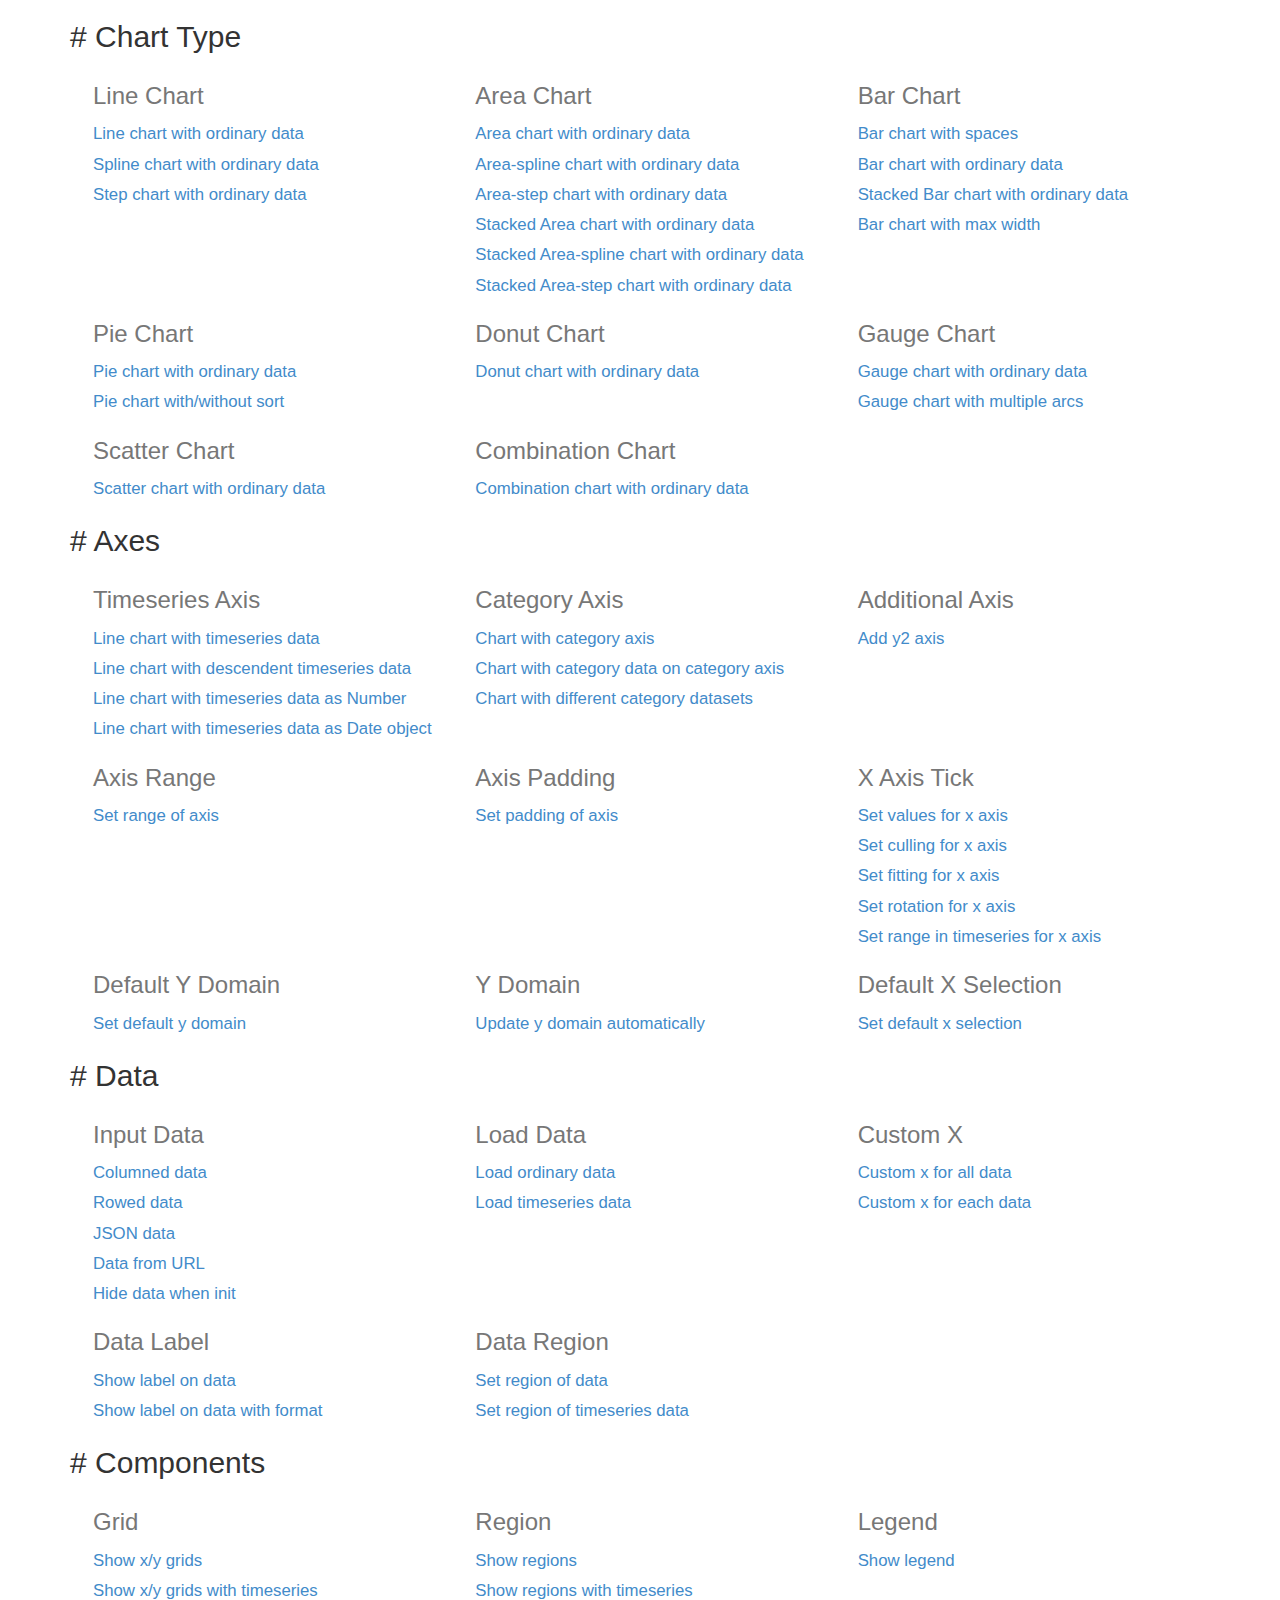
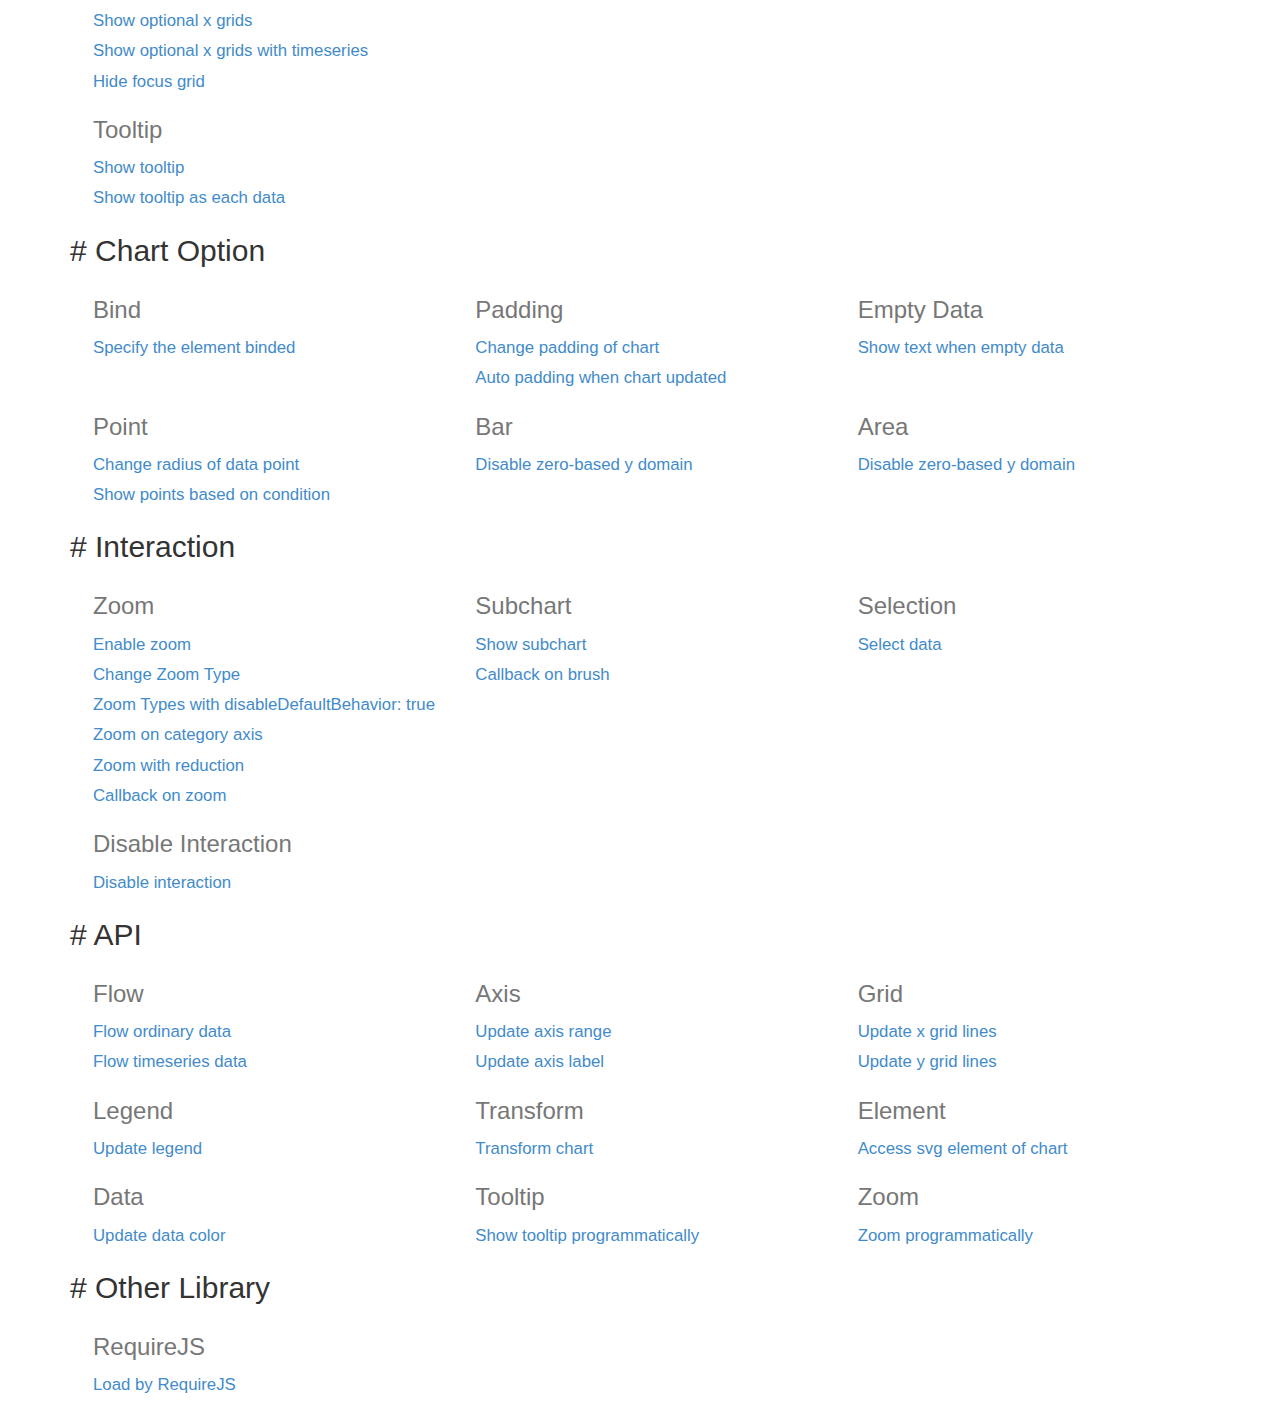
<file: c3/htdocs/index.html>
<html>
  <head>
    <link href="./css/bootstrap.min.css" rel="stylesheet">
    <link href="./css/index.css" rel="stylesheet">
  </head>
  <body>
    <div class="container">
      <div class="section">
        <h2># <span>Chart Type</span></h2>
        <div>
          <div class="row">
            <div class="col-md-4">
              <h3>Line Chart</h3>
              <a href="./samples/simple.html">
                Line chart with ordinary data
              </a>
              <a href="./samples/chart_spline.html">
                Spline chart with ordinary data
              </a>
              <a href="./samples/chart_step.html">
                Step chart with ordinary data
              </a>
            </div>
            <div class="col-md-4">
              <h3>Area Chart</h3>
              <a href="./samples/chart_area.html">
                Area chart with ordinary data
              </a>
              <a href="./samples/chart_area_spline.html">
                Area-spline chart with ordinary data
              </a>
              <a href="./samples/chart_area_step.html">
                Area-step chart with ordinary data
              </a>
              <a href="./samples/chart_area_stacked.html">
                Stacked Area chart with ordinary data
              </a>
              <a href="./samples/chart_area_spline_stacked.html">
                Stacked Area-spline chart with ordinary data
              </a>
              <a href="./samples/chart_area_step_stacked.html">
                Stacked Area-step chart with ordinary data
              </a>
            </div>
            <div class="col-md-4">
              <h3>Bar Chart</h3>
              <a href="./samples/chart_bar_space.html">
                  Bar chart with spaces
              </a>
              <a href="./samples/chart_bar.html">
                Bar chart with ordinary data
              </a>
              <a href="./samples/chart_bar_stacked.html">
                Stacked Bar chart with ordinary data
              </a>
              <a href="./samples/chart_bar_max_width.html">
                Bar chart with max width
              </a>
            </div>
          </div>
          <div class="row">
            <div class="col-md-4">
              <h3>Pie Chart</h3>
              <a href="./samples/chart_pie.html">
                Pie chart with ordinary data
              </a>
              <a href="./samples/chart_pie_sort.html">
                Pie chart with/without sort
              </a>
            </div>
            <div class="col-md-4">
              <h3>Donut Chart</h3>
              <a href="./samples/chart_donut.html">
                Donut chart with ordinary data
              </a>
            </div>
            <div class="col-md-4">
              <h3>Gauge Chart</h3>
              <a href="./samples/chart_gauge.html">
                Gauge chart with ordinary data
              </a>
              <a href="./samples/chart_multi_arc_gauge.html">
                Gauge chart with multiple arcs
              </a>
            </div>
          </div>
          <div class="row">
            <div class="col-md-4">
              <h3>Scatter Chart</h3>
              <a href="./samples/chart_scatter.html">
                Scatter chart with ordinary data
              </a>
            </div>
            <div class="col-md-4">
              <h3>Combination Chart</h3>
              <a href="./samples/chart_combination.html">
                Combination chart with ordinary data
              </a>
            </div>
          </div>
        </div>
      </div>

      <div class="section">
        <h2># <span>Axes</span></h2>
        <div>
          <div class="row">
            <div class="col-md-4">
              <h3>Timeseries Axis</h3>
              <a href="./samples/timeseries.html">
                Line chart with timeseries data
              </a>
              <a href="./samples/timeseries_descendent.html">
                Line chart with descendent timeseries data
              </a>
              <a href="./samples/timeseries_raw.html">
                Line chart with timeseries data as Number
              </a>
              <a href="./samples/timeseries_date.html">
                Line chart with timeseries data as Date object
              </a>
            </div>
            <div class="col-md-4">
              <h3>Category Axis</h3>
              <a href="./samples/categorized.html">
                Chart with category axis
              </a>
              <a href="./samples/custom_x_categorized.html">
                Chart with category data on category axis
              </a>
              <a href="./samples/different_category_datasets.html">
                Chart with different category datasets
              </a>
            </div>
            <div class="col-md-4">
              <h3>Additional Axis</h3>
              <a href="./samples/axes_y2.html">
                Add y2 axis
              </a>
            </div>
          </div>
          <div class="row">
            <div class="col-md-4">
              <h3>Axis Range</h3>
              <a href="./samples/axes_range.html">
                Set range of axis
              </a>
            </div>
            <div class="col-md-4">
              <h3>Axis Padding</h3>
              <a href="./samples/axes_padding.html">
                Set padding of axis
              </a>
            </div>
            <div class="col-md-4">
              <h3>X Axis Tick</h3>
              <a href="./samples/axes_x_tick_values.html">
                Set values for x axis
              </a>
              <a href="./samples/axes_x_tick_culling.html">
                Set culling for x axis
              </a>
              <a href="./samples/axes_x_tick_fit.html">
                Set fitting for x axis
              </a>
              <a href="./samples/axes_x_tick_rotate.html">
                Set rotation for x axis
              </a>
              <a href="./samples/axes_x_range_timeseries.html">
                Set range in timeseries for x axis
              </a>
            </div>
          </div>
          <div class="row">
            <div class="col-md-4">
              <h3>Default Y Domain</h3>
              <a href="./samples/axes_y_default.html">
                Set default y domain
              </a>
            </div>
            <div class="col-md-4">
              <h3>Y Domain</h3>
              <a href="./samples/domain_y.html">
                Update y domain automatically
              </a>
            </div>
            <div class="col-md-4">
              <h3>Default X Selection</h3>
              <a href="./samples/axes_x_selection.html">
                Set default x selection
              </a>
            </div>
          </div>
        </div>
      </div>

      <div class="section">
        <h2># <span>Data</span></h2>
        <div>
          <div class="row">
            <div class="col-md-4">
              <h3>Input Data</h3>
              <a href="./samples/data_columned.html">
                Columned data
              </a>
              <a href="./samples/data_rowed.html">
                Rowed data
              </a>
              <a href="./samples/data_json.html">
                JSON data
              </a>
              <a href="./samples/data_url.html">
                Data from URL
              </a>
              <a href="./samples/data_hide.html">
                Hide data when init
              </a>
            </div>
            <div class="col-md-4">
              <h3>Load Data</h3>
              <a href="./samples/data_load.html">
                Load ordinary data
              </a>
              <a href="./samples/data_load_timeseries.html">
                Load timeseries data
              </a>
            </div>
            <div class="col-md-4">
              <h3>Custom X</h3>
              <a href="./samples/custom_x_scale.html">
                Custom x for all data
              </a>
              <a href="./samples/custom_xs_scale.html">
                Custom x for each data
              </a>
            </div>
          </div>
          <div class="row">
            <div class="col-md-4">
              <h3>Data Label</h3>
              <a href="./samples/data_label.html">
                Show label on data
              </a>
              <a href="./samples/data_label_format.html">
                Show label on data with format
              </a>
            </div>
            <div class="col-md-4">
              <h3>Data Region</h3>
              <a href="./samples/data_region.html">
                Set region of data
              </a>
              <a href="./samples/data_region_timeseries.html">
                Set region of timeseries data
              </a>
            </div>
          </div>
        </div>
      </div>

      <div class="section">
        <h2># <span>Components</span></h2>
        <div>
          <div class="row">
            <div class="col-md-4">
              <h3>Grid</h3>
              <a href="./samples/grids.html">
                 Show x/y grids
              </a>
              <a href="./samples/grids_timeseries.html">
                 Show x/y grids with timeseries
              </a>
              <a href="./samples/grid_x_lines.html">
                 Show optional x grids
              </a>
              <a href="./samples/grid_x_lines_timeseries.html">
                 Show optional x grids with timeseries
              </a>
              <a href="./samples/grid_focus.html">
                 Hide focus grid
              </a>
            </div>
            <div class="col-md-4">
              <h3>Region</h3>
              <a href="./samples/regions.html">
                 Show regions
              </a>
              <a href="./samples/regions_timeseries.html">
                 Show regions with timeseries
              </a>
            </div>
            <div class="col-md-4">
              <h3>Legend</h3>
              <a href="./samples/legend.html">
                 Show legend
              </a>
            </div>
          </div>
          <div class="row">
            <div class="col-md-4">
              <h3>Tooltip</h3>
              <a href="./samples/tooltip_show.html">
                Show tooltip
              </a>
              <a href="./samples/tooltip_grouped.html">
                Show tooltip as each data
              </a>
            </div>
          </div>
        </div>
      </div>

      <div class="section">
        <h2># <span>Chart Option</span></h2>
        <div>
          <div class="row">
            <div class="col-md-4">
              <h3>Bind</h3>
              <a href="./samples/bindto.html">
                Specify the element binded
              </a>
            </div>
            <div class="col-md-4">
              <h3>Padding</h3>
              <a href="./samples/padding.html">
                Change padding of chart
              </a>
              <a href="./samples/padding_update.html">
                Auto padding when chart updated
              </a>
            </div>
            <div class="col-md-4">
              <h3>Empty Data</h3>
              <a href="./samples/emptydata.html">
                Show text when empty data
              </a>
            </div>
          </div>
          <div class="row">
            <div class="col-md-4">
              <h3>Point</h3>
              <a href="./samples/point_r.html">
                Change radius of data point
              </a>
              <a href="./samples/point_show.html">
                Show points based on condition
              </a>
            </div>
            <div class="col-md-4">
              <h3>Bar</h3>
              <a href="./samples/bar_zerobased.html">
                Disable zero-based y domain
              </a>
            </div>
            <div class="col-md-4">
              <h3>Area</h3>
              <a href="./samples/area_zerobased.html">
                Disable zero-based y domain
              </a>
            </div>
          </div>
        </div>
      </div>

      <div class="section">
        <h2># <span>Interaction</span></h2>
        <div>
          <div class="row">
            <div class="col-md-4">
              <h3>Zoom</h3>
              <a href="./samples/zoom.html">
                Enable zoom
              </a>
              <a href="./samples/zoom_type.html">
                Change Zoom Type
              </a>
              <a href="./samples/zoom_type_disable_default_behavior.html">
                Zoom Types with disableDefaultBehavior: true
              </a>
              <a href="./samples/zoom_category.html">
                Zoom on category axis
              </a>
              <a href="./samples/zoom_reduction.html">
                Zoom with reduction
              </a>
              <a href="./samples/zoom_onzoom.html">
                Callback on zoom
              </a>
            </div>
            <div class="col-md-4">
              <h3>Subchart</h3>
              <a href="./samples/subchart.html">
                Show subchart
              </a>
              <a href="./samples/subchart_onbrush.html">
                Callback on brush
              </a>
            </div>
            <div class="col-md-4">
              <h3>Selection</h3>
              <a href="./samples/selection.html">
                Select data
              </a>
            </div>
          </div>
          <div class="row">
            <div class="col-md-4">
              <h3>Disable Interaction</h3>
              <a href="./samples/interaction_enabled.html">
                Disable interaction
              </a>
            </div>
          </div>
        </div>
      </div>

      <div class="section">
        <h2># <span>API</span></h2>
        <div>
          <div class="row">
            <div class="col-md-4">
              <h3>Flow</h3>
              <a href="./samples/api_flow.html">
                Flow ordinary data
              </a>
              <a href="./samples/api_flow_timeseries.html">
                Flow timeseries data
              </a>
            </div>
            <div class="col-md-4">
              <h3>Axis</h3>
              <a href="./samples/api_axis_range.html">
                Update axis range
              </a>
              <a href="./samples/api_axis_label.html">
                Update axis label
              </a>
            </div>
            <div class="col-md-4">
              <h3>Grid</h3>
              <a href="./samples/api_xgrid_lines.html">
                Update x grid lines
              </a>
              <a href="./samples/api_ygrid_lines.html">
                Update y grid lines
              </a>
            </div>
          </div>
          <div class="row">
            <div class="col-md-4">
              <h3>Legend</h3>
              <a href="./samples/api_legend.html">
                Update legend
              </a>
            </div>
            <div class="col-md-4">
              <h3>Transform</h3>
              <a href="./samples/api_transform.html">
                Transform chart
              </a>
            </div>
            <div class="col-md-4">
              <h3>Element</h3>
              <a href="./samples/element.html">
                Access svg element of chart
              </a>
            </div>
          </div>
          <div class="row">
            <div class="col-md-4">
              <h3>Data</h3>
              <a href="./samples/api_data_colors.html">
                Update data color
              </a>
            </div>
            <div class="col-md-4">
              <h3>Tooltip</h3>
              <a href="./samples/api_tooltip_show.html">
                Show tooltip programmatically
              </a>
            </div>
            <div class="col-md-4">
              <h3>Zoom</h3>
              <a href="./samples/api_zoom.html">
                Zoom programmatically
              </a>
            </div>
          </div>
        </div>
      </div>

      <div class="section">
        <h2># <span>Other Library</span></h2>
        <div>
          <div class="row">
            <div class="col-md-4">
              <h3>RequireJS</h3>
              <a href="./samples/requirejs.html">
                Load by RequireJS
              </a>
            </div>
          </div>
        </div>
      </div>

    </div>
  </body>
</html>
</file>
<file: c3/htdocs/css/index.css>
.row {
  margin-left: 8px;
}
.row a {
  display: block;
  text-align: left;
  font-size: 1.2em;
  line-height: 1.8;
}
.row h3 {
  color: #777;
}
</file>
